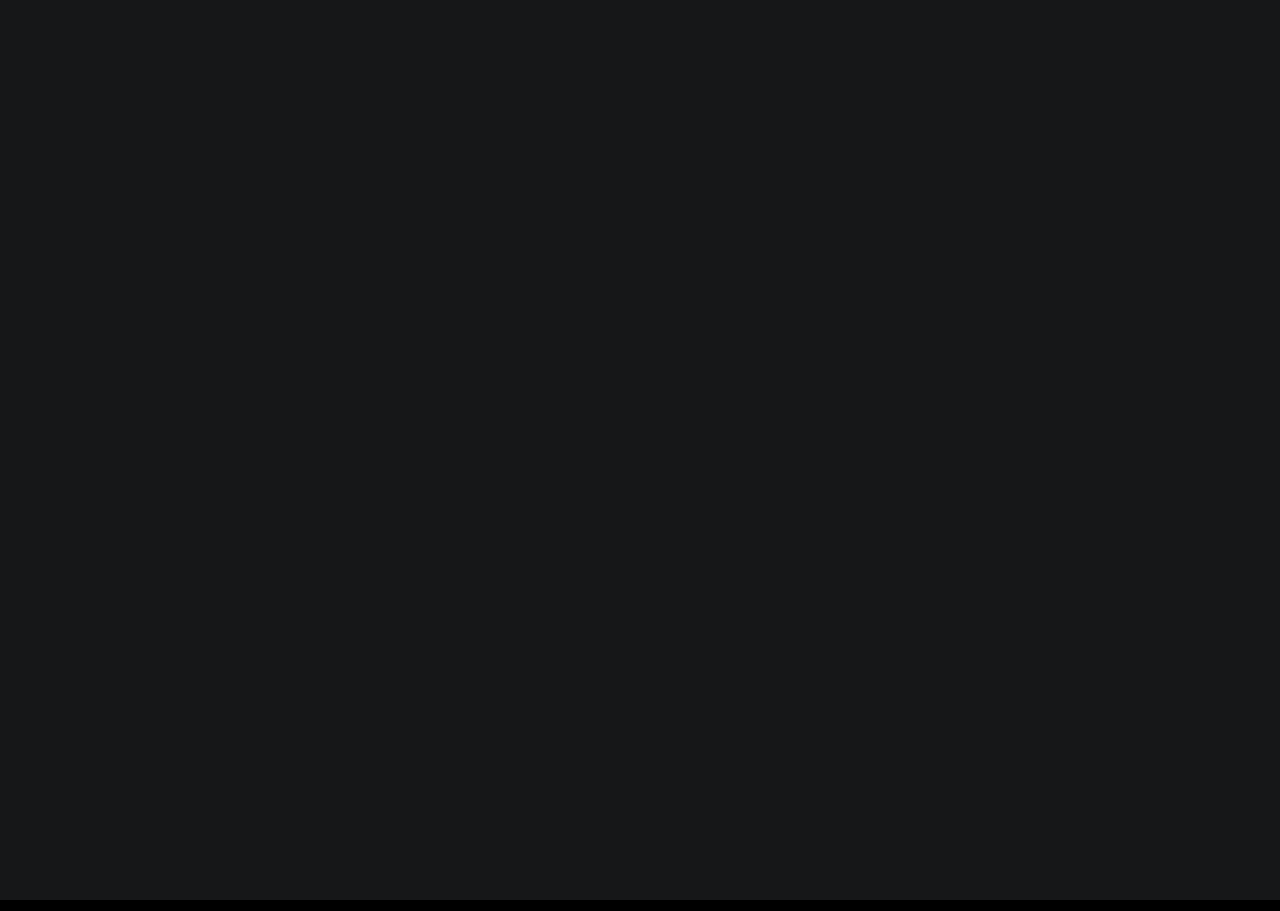
<file: Art-Gallery/about.html>
<!DOCTYPE html>
<html lang="en">

<head>
  <meta charset="utf-8">
  <meta content="width=device-width, initial-scale=1.0" name="viewport">

  <title>ART VISTA - About</title>
  <meta content="" name="description">
  <meta content="" name="keywords">

  <!-- Favicons -->
  <link href="assets/img/favicon.png" rel="icon">
  <link href="assets/img/apple-touch-icon.png" rel="apple-touch-icon">

  <!-- Google Fonts -->
  <link rel="preconnect" href="https://fonts.googleapis.com">
  <link rel="preconnect" href="https://fonts.gstatic.com" crossorigin>
  <link href="https://fonts.googleapis.com/css2?family=Open+Sans:ital,wght@0,300;0,400;0,500;0,600;0,700;1,300;1,400;1,600;1,700&family=Inter:ital,wght@0,300;0,400;0,500;0,600;0,700;1,300;1,400;1,500;1,600;1,700&family=Cardo:ital,wght@0,400;0,700;1,400&display=swap" rel="stylesheet">

  <!-- Vendor CSS Files -->
  <link href="assets/vendor/bootstrap/css/bootstrap.min.css" rel="stylesheet">
  <link href="assets/vendor/bootstrap-icons/bootstrap-icons.css" rel="stylesheet">
  <link href="assets/vendor/swiper/swiper-bundle.min.css" rel="stylesheet">
  <link href="assets/vendor/glightbox/css/glightbox.min.css" rel="stylesheet">
  <link href="assets/vendor/aos/aos.css" rel="stylesheet">

  <!-- Template Main CSS File -->
  <link href="assets/css/main.css" rel="stylesheet">

  <!-- =======================================================
  * Template Name: PhotoFolio
  * Updated: May 30 2023 with Bootstrap v5.3.0
  * Template URL: https://bootstrapmade.com/photofolio-bootstrap-photography-website-template/
  * Author: BootstrapMade.com
  * License: https://bootstrapmade.com/license/
  ======================================================== -->
</head>

<body>

  <!-- ======= Header ======= -->
  <header id="header" class="header d-flex align-items-center fixed-top">
    <div class="container-fluid d-flex align-items-center justify-content-between">

      <a href="index.html" class="logo d-flex align-items-center  me-auto me-lg-0">
        
        <img id="header" src="assets/img/LOGO.png" alt="">

      </a>

      <nav id="navbar" class="navbar">
        <ul>
          <li><a href="index.html">Home</a></li>
          <li><a href="about.html" class="active">About</a></li>
          <li class="dropdown"><a href="#"><span>Gallery</span> <i class="bi bi-chevron-down dropdown-indicator"></i></a>
            <ul>
              <li><a href="Painting.html">Painting</a></li>
              <li><a href="Sculpture.html">Sculpture</a></li>
              <li><a href="Literature.html">Literature</a></li>
              <li><a href="Architecture.html">Architecture</a></li>

            </ul>
          </li>
          <li><a href="services.html">Services</a></li>
          <li><a href="contact.html">Contact</a></li>
        </ul>
      </nav><!-- .navbar -->

      <div class="header-social-links">
        <a href="#" class="twitter"><i class="bi bi-twitter"></i></a>
        <a href="#" class="facebook"><i class="bi bi-facebook"></i></a>
        <a href="#" class="instagram"><i class="bi bi-instagram"></i></a>
        <a href="#" class="linkedin"><i class="bi bi-linkedin"></i></i></a>
      </div>
      <i class="mobile-nav-toggle mobile-nav-show bi bi-list"></i>
      <i class="mobile-nav-toggle mobile-nav-hide d-none bi bi-x"></i>

    </div>
  </header><!-- End Header -->

  <main id="main" data-aos="fade" data-aos-delay="1500">

    <!-- ======= End Page Header ======= -->
    <div class="page-header d-flex align-items-center">
      <div class="container position-relative">
        <div class="row d-flex justify-content-center">
          <div class="col-lg-6 text-center">
            <h2>About</h2>
            <p>ART VISTA is a virtual Gallery Art. ArtVista aims to bring the
experience of visiting an art gallery online, allowing users to explore and appreciate a wide
range of artworks from different artists and genres.</p>

            <a class="cta-btn" href="contact.html">CONTACT</a>

          </div>
        </div>
      </div>
    </div><!-- End Page Header -->

    <!-- ======= About Section ======= -->
    <section id="about" class="about">
      <div class="container">

        <div class="row gy-4 justify-content-center">
          <div class="col-lg-4">
            <img src="assets/img/LOGO.png" class="img-fluid" alt="">
          </div>
          <div class="col-lg-5 content">
            <h2>COLLECTION FROM ALL OVER THE WORLD</h2>
            <p class="fst-italic py-3">
              Art is a diverse range of human activity, and resulting product, that involves creative or imaginative talent expressive of technical proficiency, beauty, emotional power, or conceptual ideas.
            </p>
            <div class="row">
              <div class="col-lg-6">
                <ul>
                  <li><i class="bi bi-chevron-right"></i> <strong>AUSTRALIA</strong>
                  <li><i class="bi bi-chevron-right"></i> <strong>JAPAN</strong>
                  <li><i class="bi bi-chevron-right"></i> <strong>KOREA</strong>
                  <li><i class="bi bi-chevron-right"></i> <strong>CHINA</strong>
                </ul>
              </div>
              <div class="col-lg-6">
                <ul>
                  <li><i class="bi bi-chevron-right"></i> <strong>INDIA</strong>
                  <li><i class="bi bi-chevron-right"></i> <strong>USA</strong>
                  <li><i class="bi bi-chevron-right"></i> <strong>UK</strong>
                  <li><i class="bi bi-chevron-right"></i> <strong>CANADA</strong>
                </ul>
              </div>
            </div>
          </div>
        </div>

      </div>
    </section>

  </main><!-- End #main -->

  <!-- ======= Footer ======= -->
  <footer id="footer" class="footer">
    <div class="container">
      <div class="copyright">
        &copy; Copyright <strong><span>ART VISTA</span></strong>. All Rights Reserved
      </div>
      <div class="credits">
        Designed by <a href="https://bootstrapmade.com/">ART VISTA</a>
      </div>
    </div>
  </footer><!-- End Footer -->

  <a href="#" class="scroll-top d-flex align-items-center justify-content-center"><i class="bi bi-arrow-up-short"></i></a>

  <div id="preloader">
    <div class="line"></div>
  </div>

  <!-- Vendor JS Files -->
  <script src="assets/vendor/bootstrap/js/bootstrap.bundle.min.js"></script>
  <script src="assets/vendor/swiper/swiper-bundle.min.js"></script>
  <script src="assets/vendor/glightbox/js/glightbox.min.js"></script>
  <script src="assets/vendor/aos/aos.js"></script>
  <script src="assets/vendor/php-email-form/validate.js"></script>

  <!-- Template Main JS File -->
  <script src="assets/js/main.js"></script>

</body>

</html>
</file>
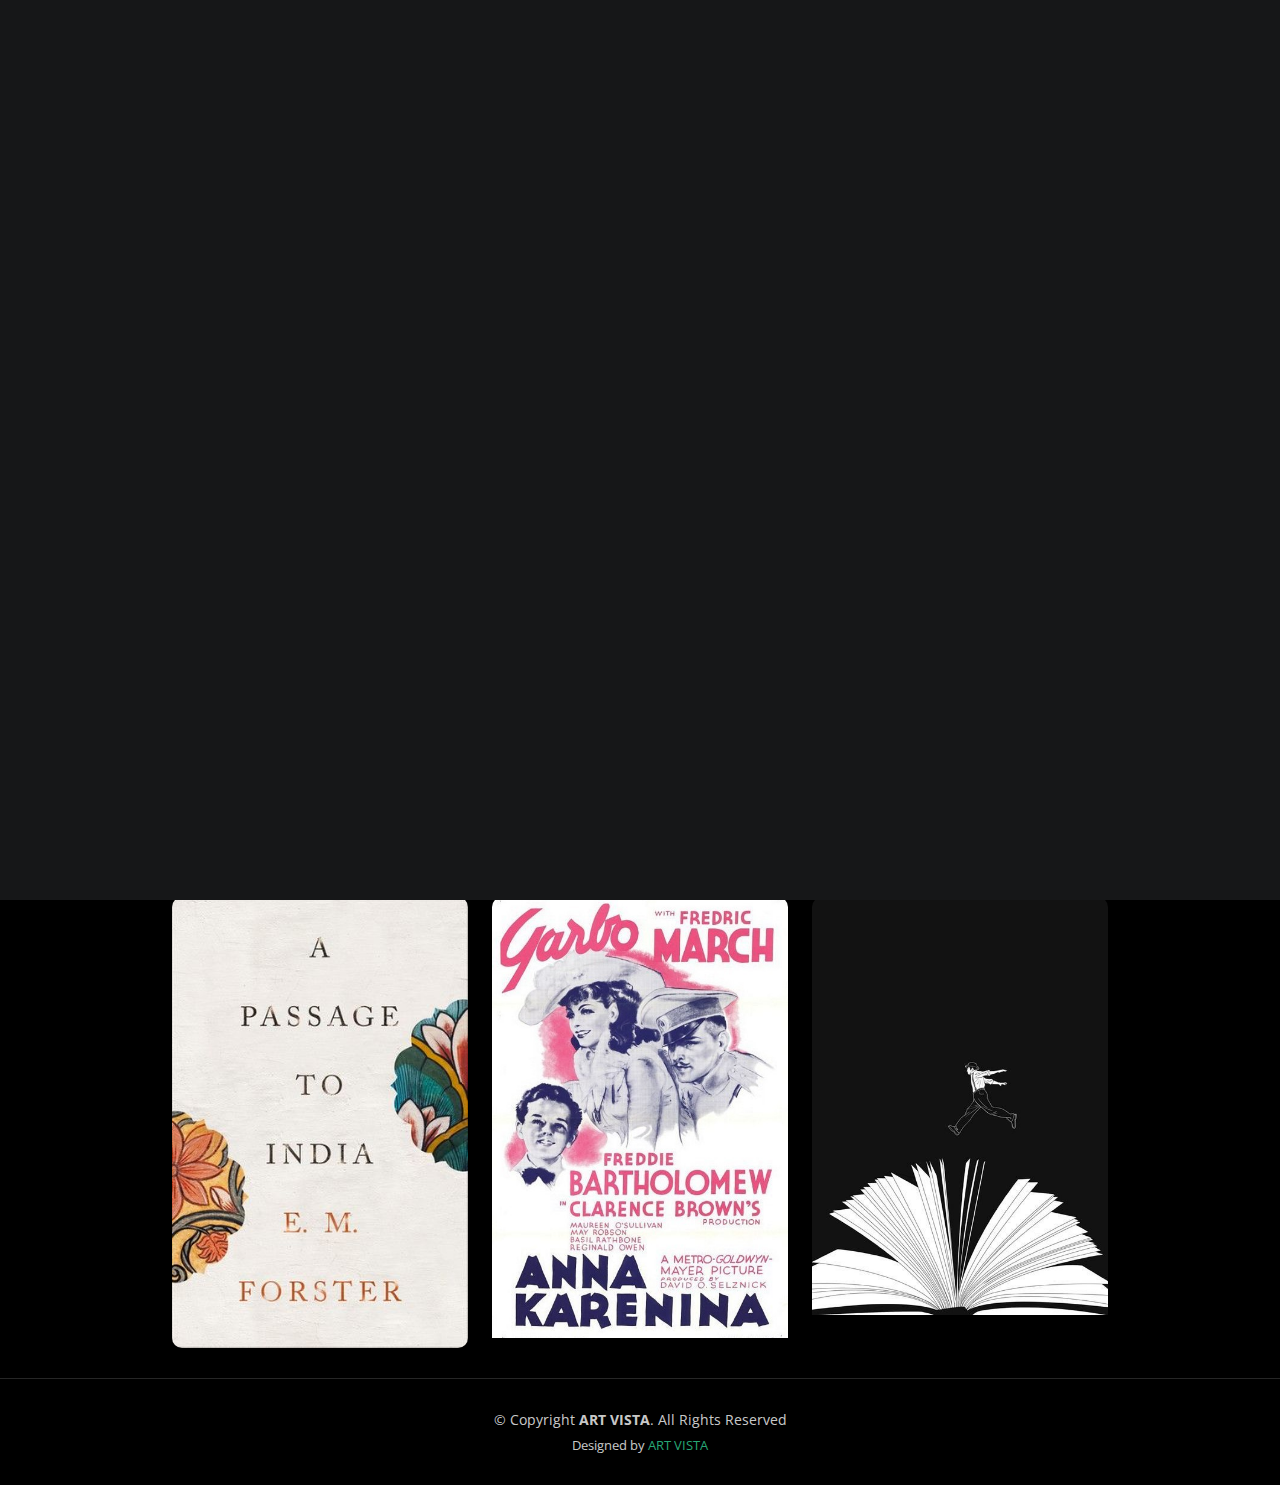
<file: Art-Gallery/Literature.html>
<!DOCTYPE html>
<html lang="en">

<head>
  <meta charset="utf-8">
  <meta content="width=device-width, initial-scale=1.0" name="viewport">

  <title>Literature-Gallery</title>
  <meta content="" name="description">
  <meta content="" name="keywords">

  <!-- Favicons -->
  <link href="assets/img/favicon.png" rel="icon">
  <link href="assets/img/apple-touch-icon.png" rel="apple-touch-icon">

  <!-- Google Fonts -->
  <link rel="preconnect" href="https://fonts.googleapis.com">
  <link rel="preconnect" href="https://fonts.gstatic.com" crossorigin>
  <link href="https://fonts.googleapis.com/css2?family=Open+Sans:ital,wght@0,300;0,400;0,500;0,600;0,700;1,300;1,400;1,600;1,700&family=Inter:ital,wght@0,300;0,400;0,500;0,600;0,700;1,300;1,400;1,500;1,600;1,700&family=Cardo:ital,wght@0,400;0,700;1,400&display=swap" rel="stylesheet">

  <!-- Vendor CSS Files -->
  <link href="assets/vendor/bootstrap/css/bootstrap.min.css" rel="stylesheet">
  <link href="assets/vendor/bootstrap-icons/bootstrap-icons.css" rel="stylesheet">
  <link href="assets/vendor/swiper/swiper-bundle.min.css" rel="stylesheet">
  <link href="assets/vendor/glightbox/css/glightbox.min.css" rel="stylesheet">
  <link href="assets/vendor/aos/aos.css" rel="stylesheet">

  <!-- Template Main CSS File -->
  <link href="assets/css/main.css" rel="stylesheet">

  <!-- =======================================================
  * Template Name: PhotoFolio
  * Updated: May 30 2023 with Bootstrap v5.3.0
  * Template URL: https://bootstrapmade.com/photofolio-bootstrap-photography-website-template/
  * Author: BootstrapMade.com
  * License: https://bootstrapmade.com/license/
  ======================================================== -->
</head>

<body>

  <!-- ======= Header ======= -->
  <header id="header" class="header d-flex align-items-center fixed-top">
    <div class="container-fluid d-flex align-items-center justify-content-between">

      <a href="index.html" class="logo d-flex align-items-center  me-auto me-lg-0">
        <!-- Uncomment the line below if you also wish to use an image logo -->
        <!-- <img src="assets/img/logo.png" alt=""> -->
        <img src="assets/img/LOGO.png" alt="">
        <!-- <i class="bi bi-camera"></i>
        <h1>PhotoFolio</h1> -->
      </a>

      <nav id="navbar" class="navbar">
        <ul>
          <li><a href="index.html">Home</a></li>
          <li><a href="about.html">About</a></li>
          <li class="dropdown"><a href="#" class="active"><span>Gallery</span> <i class="bi bi-chevron-down dropdown-indicator"></i></a>
            <ul>
              <li><a href="Painting.html">Painting</a></li>
              <li><a href="Sculpture.html">Sculpture</a></li>
              <li><a href="Architecture.html">Architecture</a></li>
              <li><a href="Literature.html">Literature</a></li>
              <!-- <li><a href="Music.html">Music</a></li> -->
              <!-- <li><a href="gallery.html">Travel</a></li> -->
              <!-- <li class="dropdown"><a href="#"><span>Sub Menu</span> <i class="bi bi-chevron-down dropdown-indicator"></i></a>
                <ul>
                  <li><a href="#">Sub Menu 1</a></li>
                  <li><a href="#">Sub Menu 2</a></li>
                  <li><a href="#">Sub Menu 3</a></li>
                </ul>
              </li> -->
            </ul>
          </li>
          <!-- <li><a href="services.html">Services</a></li> -->
          <li><a href="contact.html">Contact</a></li>
        </ul>
      </nav><!-- .navbar -->

      <div class="header-social-links">
        <a href="#" class="twitter"><i class="bi bi-twitter"></i></a>
        <a href="#" class="facebook"><i class="bi bi-facebook"></i></a>
        <a href="#" class="instagram"><i class="bi bi-instagram"></i></a>
        <a href="#" class="linkedin"><i class="bi bi-linkedin"></i></i></a>
      </div>
      <i class="mobile-nav-toggle mobile-nav-show bi bi-list"></i>
      <i class="mobile-nav-toggle mobile-nav-hide d-none bi bi-x"></i>

    </div>
  </header><!-- End Header -->

  <main id="main" data-aos="fade" data-aos-delay="1500">

    <!-- ======= End Page Header ======= -->
    <div class="page-header d-flex align-items-center">
      <div class="container position-relative">
        <div class="row d-flex justify-content-center">
          <div class="col-lg-6 text-center">
            <h2>Literature</h2>
            <!-- <p>Odio et unde deleniti. Deserunt numquam exercitationem. Officiis quo odio sint voluptas consequatur ut a odio voluptatem. Sit dolorum debitis veritatis natus dolores. Quasi ratione sint. Sit quaerat ipsum dolorem.</p> -->
            <!--
            <p><i>The expression of ideas and emotions, with the creation of certain aesthetic qualities, in a two-dimensional visual language.</p> -->
            <p>Literary Arts inspire, enrich, educate, and entertain. They remind us that there is beauty and joy in language, that others have insights worth paying attention to, that in our struggles we are not alone.</p>
            <a class="cta-btn" href="contact.html">Explore</a>

          </div>
        </div>
      </div>
    </div><!-- End Page Header -->

    <!-- ======= Gallery Section ======= -->
    <section id="gallery" class="gallery">
      <div class="container-fluid">

        <div class="row gy-4 justify-content-center">
          <div class="col-xl-3 col-lg-4 col-md-6">
            <div class="gallery-item h-100">
              <img src="assets/img/gallery/gallery-l1.jpg" class="img-fluid" alt="">
              <div class="gallery-links d-flex align-items-center justify-content-center">
                <a href="assets/img/gallery/gallery-Ḷ1.jpg" title="Gallery 1" class="glightbox preview-link"><i class="bi bi-arrows-angle-expand"></i></a>
                <!-- <a href="gallery-single.html" class="details-link"><i class="bi bi-link-45deg"></i></a> -->
              </div>
            </div>
          </div><!-- End Gallery Item -->
          <div class="col-xl-3 col-lg-4 col-md-6">
            <div class="gallery-item h-100">
              <img src="assets/img/gallery/gallery-l6.jpg" class="img-fluid" alt="">
              <div class="gallery-links d-flex align-items-center justify-content-center">
                <a href="assets/img/gallery/gallery-L6.jpg" title="Gallery 2" class="glightbox preview-link"><i class="bi bi-arrows-angle-expand"></i></a>
                <!-- <a href="gallery-single.html" class="details-link"><i class="bi bi-link-45deg"></i></a> -->
              </div>
            </div>
          </div><!-- End Gallery Item -->
          <div class="col-xl-3 col-lg-4 col-md-6">
            <div class="gallery-item h-100">
              <img src="assets/img/gallery/gallery-l3.jpg" class="img-fluid" alt="">
              <div class="gallery-links d-flex align-items-center justify-content-center">
                <a href="assets/img/gallery/gallery-L3.jpg" title="Gallery 3" class="glightbox preview-link"><i class="bi bi-arrows-angle-expand"></i></a>
                <!-- <a href="gallery-single.html" class="details-link"><i class="bi bi-link-45deg"></i></a> -->
              </div>
            </div>
          </div><!-- End Gallery Item -->
          <div class="col-xl-3 col-lg-4 col-md-6">
            <div class="gallery-item h-100">
              <img src="assets/img/gallery/gallery-l4.jpg" class="img-fluid" alt="">
              <div class="gallery-links d-flex align-items-center justify-content-center">
                <a href="assets/img/gallery/gallery-L4.jpg" title="Gallery 4" class="glightbox preview-link"><i class="bi bi-arrows-angle-expand"></i></a>
                <!-- <a href="gallery-single.html" class="details-link"><i class="bi bi-link-45deg"></i></a> -->
              </div>
            </div>
          </div><!-- End Gallery Item -->
          <div class="col-xl-3 col-lg-4 col-md-6">
            <div class="gallery-item h-100">
              <img src="assets/img/gallery/gallery-l5.jpg" class="img-fluid" alt="">
              <div class="gallery-links d-flex align-items-center justify-content-center">
                <a href="assets/img/gallery/gallery-L5.jpg" title="Gallery 5" class="glightbox preview-link"><i class="bi bi-arrows-angle-expand"></i></a>
                <!-- <a href="gallery-single.html" class="details-link"><i class="bi bi-link-45deg"></i></a> -->
              </div>
            </div>
          </div><!-- End Gallery Item -->
          <div class="col-xl-3 col-lg-4 col-md-6">
            <div class="gallery-item h-100">
              <img src="assets/img/gallery/gallery-l2.jpg" class="img-fluid" alt="">
              <div class="gallery-links d-flex align-items-center justify-content-center">
                <a href="assets/img/gallery/gallery-L2.jpg" title="Gallery 6" class="glightbox preview-link"><i class="bi bi-arrows-angle-expand"></i></a>
                <!-- <a href="gallery-single.html" class="details-link"><i class="bi bi-link-45deg"></i></a> -->
              </div>
            </div>
          </div>
          <!-- End Gallery Item -->
          <div class="col-xl-3 col-lg-4 col-md-6">
            <div class="gallery-item h-100">
              <img src="assets/img/gallery/gallery-l8.jpg" class="img-fluid" alt="">
              <div class="gallery-links d-flex align-items-center justify-content-center">
                <a href="assets/img/gallery/gallery-L8.jpg" title="Gallery 8" class="glightbox preview-link"><i class="bi bi-arrows-angle-expand"></i></a>
                <!-- <a href="gallery-single.html" class="details-link"><i class="bi bi-link-45deg"></i></a> -->
              </div>
            </div>
          </div><!-- End Gallery Item -->
        
        <!-- End Gallery Item -->
        <!-- End Gallery Item -->


        </div>

      </div>
    </section><!-- End Gallery Section -->

  </main><!-- End #main -->

  <!-- ======= Footer ======= -->
  <footer id="footer" class="footer">
    <div class="container">
      <div class="copyright">
        &copy; Copyright <strong><span>ART VISTA</span></strong>. All Rights Reserved
      </div>
      <div class="credits">
        <!-- All the links in the footer should remain intact. -->
        <!-- You can delete the links only if you purchased the pro version. -->
        <!-- Licensing information: https://bootstrapmade.com/license/ -->
        <!-- Purchase the pro version with working PHP/AJAX contact form: https://bootstrapmade.com/photofolio-bootstrap-photography-website-template/ -->
        Designed by <a href="https://bootstrapmade.com/">ART VISTA</a>
      </div>
    </div>
  </footer><!-- End Footer -->

  <a href="#" class="scroll-top d-flex align-items-center justify-content-center"><i class="bi bi-arrow-up-short"></i></a>

  <div id="preloader">
    <div class="line"></div>
  </div>

  <!-- Vendor JS Files -->
  <script src="assets/vendor/bootstrap/js/bootstrap.bundle.min.js"></script>
  <script src="assets/vendor/swiper/swiper-bundle.min.js"></script>
  <script src="assets/vendor/glightbox/js/glightbox.min.js"></script>
  <script src="assets/vendor/aos/aos.js"></script>
  <script src="assets/vendor/php-email-form/validate.js"></script>

  <!-- Template Main JS File -->
  <script src="assets/js/main.js"></script>

</body>

</html>
</file>
<file: Art-Gallery/assets/css/main.css>
/**
* Template Name: PhotoFolio
* Updated: May 30 2023 with Bootstrap v5.3.0
* Template URL: https://bootstrapmade.com/photofolio-bootstrap-photography-website-template/
* Author: BootstrapMade.com
* License: https://bootstrapmade.com/license/
*/

/*--------------------------------------------------------------
# Set main reusable colors and fonts using CSS variables
# Learn more about CSS variables at https://developer.mozilla.org/en-US/docs/Web/CSS/Using_CSS_custom_properties
--------------------------------------------------------------*/
/* Fonts */
:root {
  --font-default: "Open Sans", system-ui, -apple-system, "Segoe UI", Roboto, "Helvetica Neue", Arial, "Noto Sans", "Liberation Sans", sans-serif, "Apple Color Emoji", "Segoe UI Emoji", "Segoe UI Symbol", "Noto Color Emoji";
  --font-primary: "Inter", sans-serif;
  --font-secondary: "Cardo", sans-serif;
}

/* Colors */
:root {
  --color-default: #fafafa;
  --color-primary: #27a776;
  --color-secondary: #161718;
}

/* Smooth scroll behavior */
:root {
  scroll-behavior: smooth;
}

/*--------------------------------------------------------------
# General
--------------------------------------------------------------*/
body {
  font-family: var(--font-default);
  color: var(--color-default);
  background-color: #000;
}

a {
  color: var(--color-primary);
  text-decoration: none;
}

a:hover {
  color: #32cf93;
  text-decoration: none;
}

h1,
h2,
h3,
h4,
h5,
h6 {
  font-family: var(--font-primary);
}

/*--------------------------------------------------------------
# Sections & Section Header
--------------------------------------------------------------*/
.section-header {
  padding-bottom: 40px;
}

.section-header h2 {
  font-size: 14px;
  font-weight: 500;
  padding: 0;
  line-height: 1px;
  margin: 0 0 5px 0;
  letter-spacing: 2px;
  text-transform: uppercase;
  color: rgba(255, 255, 255, 0.6);
  font-family: var(--font-primary);
}

.section-header h2::after {
  content: "";
  width: 120px;
  height: 1px;
  display: inline-block;
  background: #5bd9a9;
  margin: 4px 10px;
}

.section-header p {
  margin: 0;
  margin: 0;
  font-size: 36px;
  font-weight: 700;
  font-family: var(--font-secondary);
  color: #fff;
}

/*--------------------------------------------------------------
# Page Header
--------------------------------------------------------------*/
.page-header {
  padding: 120px 0 60px 0;
  min-height: 30vh;
  position: relative;
}

.page-header h2 {
  font-size: 56px;
  font-weight: 500;
  color: #fff;
  font-family: var(--font-secondary);
}

@media (max-width: 768px) {
  .page-header h2 {
    font-size: 36px;
  }
}

.page-header p {
  color: rgba(255, 255, 255, 0.8);
}

.page-header .cta-btn {
  font-family: var(--font-primary);
  font-weight: 400;
  font-size: 14px;
  display: inline-block;
  padding: 12px 40px;
  border-radius: 4px;
  letter-spacing: 1px;
  text-transform: uppercase;
  transition: 0.3s;
  color: #fff;
  background: var(--color-primary);
}

.page-header .cta-btn:hover {
  background: #2cbc85;
}

/*--------------------------------------------------------------
# Scroll top button
--------------------------------------------------------------*/
.scroll-top {
  position: fixed;
  visibility: hidden;
  opacity: 0;
  right: 15px;
  bottom: -15px;
  z-index: 99999;
  background: var(--color-primary);
  width: 44px;
  height: 44px;
  border-radius: 50px;
  transition: all 0.4s;
}

.scroll-top i {
  font-size: 24px;
  color: #fff;
  line-height: 0;
}

.scroll-top:hover {
  background: rgba(39, 167, 118, 0.8);
  color: #fff;
}

.scroll-top.active {
  visibility: visible;
  opacity: 1;
  bottom: 15px;
}

/*--------------------------------------------------------------
# Preloader
--------------------------------------------------------------*/
#preloader {
  display: flex;
  position: fixed;
  inset: 0;
  width: 100%;
  height: 100vh;
  z-index: 99999;
}

#preloader:before,
#preloader:after {
  content: "";
  background-color: var(--color-secondary);
  position: absolute;
  inset: 0;
  width: 50%;
  height: 100%;
  transition: all 0.3s ease 0s;
  z-index: -1;
}

#preloader:after {
  left: auto;
  right: 0;
}

#preloader .line {
  position: relative;
  overflow: hidden;
  margin: auto;
  width: 1px;
  height: 280px;
  transition: all 0.8s ease 0s;
}

#preloader .line:before {
  content: "";
  position: absolute;
  background-color: #fff;
  left: 0;
  top: 50%;
  width: 1px;
  height: 0%;
  transform: translateY(-50%);
  animation: lineincrease 1000ms ease-in-out 0s forwards;
}

#preloader .line:after {
  content: "";
  position: absolute;
  background-color: #999;
  left: 0;
  top: 0;
  width: 1px;
  height: 100%;
  transform: translateY(-100%);
  animation: linemove 1200ms linear 0s infinite;
  animation-delay: 2000ms;
}

#preloader.loaded .line {
  opacity: 0;
  height: 100% !important;
}

#preloader.loaded .line:after {
  opacity: 0;
}

#preloader.loaded:before,
#preloader.loaded:after {
  animation: preloaderfinish 300ms ease-in-out 500ms forwards;
}

@keyframes lineincrease {
  0% {
    height: 0%;
  }

  100% {
    height: 100%;
  }
}

@keyframes linemove {
  0% {
    transform: translateY(200%);
  }

  100% {
    transform: translateY(-100%);
  }
}

@keyframes preloaderfinish {
  0% {
    width: 5 0%;
  }

  100% {
    width: 0%;
  }
}

/*--------------------------------------------------------------
# Header
--------------------------------------------------------------*/
.header {
  transition: all 0.5s;
  z-index: 997;
  padding: 30px 0;
  background-color: #000;
}

.header .logo {
  transition: 0.3s;
}

.header .logo img {
  max-height: 70px;
  margin-right: 8px;
    margin-left: : 8px;
}

.header .logo h1 {
  font-size: 32px;
  margin: 0;
  font-weight: 400;
  color: #fff;
  font-family: var(--font-secondary);
}

.header .logo i {
  font-size: 32px;
  margin-right: 8px;
  line-height: 0;
}

@media (max-width: 575px) {
  .header .logo h1 {
    font-size: 26px;
  }

  .header .logo i {
    font-size: 24px;
  }
}

.header .header-social-links {
  padding-right: 15px;
}

.header .header-social-links a {
  color: rgba(255, 255, 255, 0.5);
  padding-left: 15px;
  display: inline-block;
  line-height: 0px;
  transition: 0.3s;
  font-size: 16px;
}

.header .header-social-links a:hover {
  color: #fff;
}

@media (max-width: 575px) {
  .header .header-social-links a {
    padding-left: 5px;
  }
}

/*--------------------------------------------------------------
# Desktop Navigation
--------------------------------------------------------------*/
@media (min-width: 1280px) {
  .navbar {
    padding: 0;
  }

  .navbar ul {
    margin: 0;
    padding: 0;
    display: flex;
    list-style: none;
    align-items: center;
  }

  .navbar li {
    position: relative;
  }

  .navbar a,
  .navbar a:focus {
    display: flex;
    align-items: center;
    justify-content: space-between;
    padding: 10px 0 10px 30px;
    font-family: var(--font-primary);
    text-transform: uppercase;
    letter-spacing: 1px;
    font-size: 13px;
    font-weight: 400;
    color: rgba(255, 255, 255, 0.5);
    white-space: nowrap;
    transition: 0.3s;
  }

  .navbar a i,
  .navbar a:focus i {
    font-size: 12px;
    line-height: 0;
    margin-left: 5px;
  }

  .navbar a:hover,
  .navbar .active,
  .navbar .active:focus,
  .navbar li:hover>a {
    color: #fff;
  }

  .navbar .dropdown ul {
    display: block;
    position: absolute;
    left: 14px;
    top: calc(100% + 30px);
    margin: 0;
    padding: 10px 0;
    z-index: 99;
    opacity: 0;
    visibility: hidden;
    background: var(--color-secondary);
    transition: 0.3s;
    border-radius: 4px;
  }

  .navbar .dropdown ul li {
    min-width: 200px;
  }

  .navbar .dropdown ul a {
    padding: 10px 20px;
    font-size: 15px;
    text-transform: none;
    font-weight: 400;
  }

  .navbar .dropdown ul a i {
    font-size: 12px;
  }

  .navbar .dropdown ul a:hover,
  .navbar .dropdown ul .active:hover,
  .navbar .dropdown ul li:hover>a {
    color: #fff;
  }

  .navbar .dropdown:hover>ul {
    opacity: 1;
    top: 100%;
    visibility: visible;
  }

  .navbar .dropdown .dropdown ul {
    top: 0;
    left: calc(100% - 30px);
    visibility: hidden;
  }

  .navbar .dropdown .dropdown:hover>ul {
    opacity: 1;
    top: 0;
    left: 100%;
    visibility: visible;
  }
}

@media (min-width: 1280px) and (max-width: 1366px) {
  .navbar .dropdown .dropdown ul {
    left: -90%;
  }

  .navbar .dropdown .dropdown:hover>ul {
    left: -100%;
  }
}

@media (min-width: 1280px) {

  .mobile-nav-show,
  .mobile-nav-hide {
    display: none;
  }
}

/*--------------------------------------------------------------
# Mobile Navigation
--------------------------------------------------------------*/
@media (max-width: 1279px) {
  .navbar {
    position: fixed;
    top: 0;
    right: -100%;
    width: 100%;
    max-width: 400px;
    bottom: 0;
    transition: 0.3s;
    z-index: 9997;
  }

  .navbar ul {
    position: absolute;
    inset: 0;
    padding: 50px 0 10px 0;
    margin: 0;
    background: rgba(0, 0, 0, 0.9);
    overflow-y: auto;
    transition: 0.3s;
    z-index: 9998;
  }

  .navbar a,
  .navbar a:focus {
    display: flex;
    align-items: center;
    justify-content: space-between;
    padding: 10px 20px;
    font-family: var(--font-primary);
    font-size: 13px;
    text-transform: uppercase;
    font-weight: 400;
    color: rgba(255, 255, 255, 0.5);
    letter-spacing: 1px;
    white-space: nowrap;
    transition: 0.3s;
  }

  .navbar a i,
  .navbar a:focus i {
    font-size: 12px;
    line-height: 0;
    margin-left: 5px;
  }

  .navbar a:hover,
  .navbar .active,
  .navbar .active:focus,
  .navbar li:hover>a {
    color: #fff;
  }

  .navbar .dropdown ul,
  .navbar .dropdown .dropdown ul {
    position: static;
    display: none;
    padding: 10px 0;
    margin: 10px 20px;
    transition: all 0.5s ease-in-out;
    border: 1px solid black;
  }

  .navbar .dropdown>.dropdown-active,
  .navbar .dropdown .dropdown>.dropdown-active {
    display: block;
  }

  .mobile-nav-show {
    color: #fff;
    font-size: 28px;
    cursor: pointer;
    line-height: 0;
    transition: 0.5s;
    z-index: 9999;
    margin: 0 10px 0 10px;
  }

  .mobile-nav-hide {
    color: #fff;
    font-size: 32px;
    cursor: pointer;
    line-height: 0;
    transition: 0.5s;
    position: fixed;
    right: 20px;
    top: 20px;
    z-index: 9999;
  }

  .mobile-nav-active {
    overflow: hidden;
  }

  .mobile-nav-active .navbar {
    right: 0;
  }

  .mobile-nav-active .navbar:before {
    content: "";
    position: fixed;
    inset: 0;
    background: rgba(22, 23, 24, 0.8);
    z-index: 9996;
  }
}

/*--------------------------------------------------------------
# About Section
--------------------------------------------------------------*/
.about .content h2 {
  font-weight: 700;
  font-size: 24px;
  color: var(--color-primary);
}

.about .content ul {
  list-style: none;
  padding: 0;
}

.about .content ul li {
  margin-bottom: 20px;
  display: flex;
  align-items: center;
}

.about .content ul strong {
  margin-right: 10px;
}

.about .content ul i {
  font-size: 16px;
  margin-right: 5px;
  color: var(--color-primary);
  line-height: 0;
}

/*--------------------------------------------------------------
# Testimonials Section
--------------------------------------------------------------*/
.testimonials {
  margin-top: 80px;
}

.testimonials .testimonial-item {
  box-sizing: content-box;
  padding: 30px;
  margin: 40px 30px;
  background: var(--color-secondary);
  min-height: 320px;
  display: flex;
  flex-direction: column;
  text-align: center;
  transition: 0.3s;
}

.testimonials .testimonial-item .stars {
  margin-bottom: 15px;
}

.testimonials .testimonial-item .stars i {
  color: #ffc107;
  margin: 0 1px;
}

.testimonials .testimonial-item .testimonial-img {
  width: 90px;
  border-radius: 50%;
  border: 5px solid #474a4d;
  margin: 0 auto;
}

.testimonials .testimonial-item h3 {
  font-size: 18px;
  font-weight: bold;
  margin: 10px 0 5px 0;
  color: #fff;
}

.testimonials .testimonial-item h4 {
  font-size: 14px;
  color: rgba(255, 255, 255, 0.5);
  margin: 0;
}

.testimonials .testimonial-item p {
  font-style: italic;
  margin: 0 auto 15px auto;
}

.testimonials .swiper-pagination {
  margin-top: 20px;
  position: relative;
}

.testimonials .swiper-pagination .swiper-pagination-bullet {
  width: 12px;
  height: 12px;
  background-color: rgba(255, 255, 255, 0.2);
  opacity: 1;
}

.testimonials .swiper-pagination .swiper-pagination-bullet-active {
  background-color: rgba(255, 255, 255, 0.5);
}

.testimonials .swiper-slide {
  opacity: 0.3;
}

@media (max-width: 1199px) {
  .testimonials .swiper-slide-active {
    opacity: 1;
  }

  .testimonials .swiper-pagination {
    margin-top: 0;
  }

  .testimonials .testimonial-item {
    margin: 40px 20px;
  }
}

@media (min-width: 1200px) {
  .testimonials .swiper-slide-next {
    opacity: 1;
    transform: scale(1.12);
  }
}

/*--------------------------------------------------------------
# Pricing Section
--------------------------------------------------------------*/
.gallery {
  margin-top: 40px;
}

.gallery .gallery-item {
  position: relative;
  overflow: hidden;
  border-radius: 10px;
}

.gallery .gallery-item img {
  transition: 0.3s;
}

.gallery .gallery-links {
  position: absolute;
  inset: 0;
  opacity: 0;
  transition: all ease-in-out 0.3s;
  background: rgba(0, 0, 0, 0.6);
  z-index: 3;
}

.gallery .gallery-links .preview-link,
.gallery .gallery-links .details-link {
  font-size: 20px;
  color: rgba(255, 255, 255, 0.5);
  transition: 0.3s;
  line-height: 1.2;
  margin: 30px 8px 0 8px;
}

.gallery .gallery-links .preview-link:hover,
.gallery .gallery-links .details-link:hover {
  color: #fff;
}

.gallery .gallery-links .details-link {
  font-size: 30px;
  line-height: 0;
}

.gallery .gallery-item:hover .gallery-links {
  opacity: 1;
}

.gallery .gallery-item:hover .preview-link,
.gallery .gallery-item:hover .details-link {
  margin-top: 0;
}

.gallery .gallery-item:hover img {
  transform: scale(1.1);
}

.glightbox-clean .gslide-description {
  background: #222425;
}

.glightbox-clean .gslide-title {
  color: rgba(255, 255, 255, 0.8);
  margin: 0;
}

/*--------------------------------------------------------------
# Gallery Single Section
--------------------------------------------------------------*/
.gallery-single .portfolio-details-slider img {
  width: 100%;
}

.gallery-single .portfolio-details-slider .swiper-pagination .swiper-pagination-bullet {
  width: 12px;
  height: 12px;
  background-color: rgba(255, 255, 255, 0.7);
  opacity: 1;
}

.gallery-single .portfolio-details-slider .swiper-pagination .swiper-pagination-bullet-active {
  background-color: var(--color-primary);
}

.gallery-single .swiper-button-prev,
.gallery-single .swiper-button-next {
  width: 48px;
  height: 48px;
}

.gallery-single .swiper-button-prev:after,
.gallery-single .swiper-button-next:after {
  color: rgba(255, 255, 255, 0.8);
  background-color: rgba(0, 0, 0, 0.2);
  font-size: 24px;
  border-radius: 50%;
  width: 48px;
  height: 48px;
  display: flex;
  align-items: center;
  justify-content: center;
  transition: 0.3s;
}

.gallery-single .swiper-button-prev:hover:after,
.gallery-single .swiper-button-next:hover:after {
  background-color: rgba(0, 0, 0, 0.6);
}

@media (max-width: 575px) {

  .gallery-single .swiper-button-prev,
  .gallery-single .swiper-button-next {
    display: none;
  }
}

.gallery-single .portfolio-info h3 {
  font-size: 22px;
  font-weight: 700;
  margin-bottom: 20px;
  padding-bottom: 20px;
  position: relative;
  font-family: var(--font-secondary);
}

.gallery-single .portfolio-info h3:after {
  content: "";
  position: absolute;
  display: block;
  width: 50px;
  height: 3px;
  background: var(--color-primary);
  left: 0;
  bottom: 0;
}

.gallery-single .portfolio-info ul {
  list-style: none;
  padding: 0;
  font-size: 15px;
}

.gallery-single .portfolio-info ul li {
  display: flex;
  flex-direction: column;
  padding-bottom: 15px;
}

.gallery-single .portfolio-info ul strong {
  text-transform: uppercase;
  font-weight: 400;
  color: #6b7075;
  font-size: 14px;
}

.gallery-single .portfolio-info .btn-visit {
  padding: 8px 40px;
  background: var(--color-primary);
  color: #fff;
  border-radius: 50px;
  transition: 0.3s;
}

.gallery-single .portfolio-info .btn-visit:hover {
  background: #2cbc85;
}

.gallery-single .portfolio-description h2 {
  font-size: 26px;
  font-weight: 700;
  margin-bottom: 20px;
  color: #fff;
  font-family: var(--font-secondary);
}

.gallery-single .portfolio-description p {
  padding: 0;
}

.gallery-single .portfolio-description .testimonial-item {
  padding: 30px 30px 0 30px;
  position: relative;
  background: var(--color-secondary);
  height: 100%;
  margin-bottom: 50px;
}

.gallery-single .portfolio-description .testimonial-item .testimonial-img {
  width: 90px;
  border-radius: 50px;
  border: 6px solid #2e3133;
  float: left;
  margin: 0 10px 0 0;
}

.gallery-single .portfolio-description .testimonial-item h3 {
  font-size: 18px;
  font-weight: bold;
  margin: 15px 0 5px 0;
  padding-top: 20px;
}

.gallery-single .portfolio-description .testimonial-item h4 {
  font-size: 14px;
  color: rgba(255, 255, 255, 0.6);
  margin: 0;
}

.gallery-single .portfolio-description .testimonial-item .quote-icon-left,
.gallery-single .portfolio-description .testimonial-item .quote-icon-right {
  color: #5bd9a9;
  font-size: 26px;
  line-height: 0;
}

.gallery-single .portfolio-description .testimonial-item .quote-icon-left {
  display: inline-block;
  left: -5px;
  position: relative;
}

.gallery-single .portfolio-description .testimonial-item .quote-icon-right {
  display: inline-block;
  right: -5px;
  position: relative;
  top: 10px;
  transform: scale(-1, -1);
}

.gallery-single .portfolio-description .testimonial-item p {
  font-style: italic;
  margin: 0 0 15px 0 0 0;
  padding: 0;
}

/*--------------------------------------------------------------
# Services Section
--------------------------------------------------------------*/
.services .service-item {
  padding: 50px 30px;
  transition: all ease-in-out 0.4s;
  background: var(--color-secondary);
  height: 100%;
  overflow: hidden;
  z-index: 1;
}

.services .service-item:before {
  content: "";
  position: absolute;
  background: #1d1f20;
  top: -200px;
  transition: all 0.3s;
  z-index: -1;
}

.services .service-item i {
  background: var(--color-primary);
  color: #fff;
  font-size: 24px;
  transition: 0.3s;
  display: flex;
  align-items: center;
  justify-content: center;
  width: 56px;
  height: 56px;
  border-radius: 50%;
}

.services .service-item h4 {
  font-weight: 600;
  margin: 15px 0 0 0;
  transition: 0.3s;
  font-size: 20px;
}

.services .service-item h4 a {
  color: #fff;
}

.services .service-item p {
  line-height: 24px;
  font-size: 14px;
  margin: 15px 0 0 0;
}

.services .service-item:hover:before {
  background: var(--color-primary);
  right: 0;
  top: 0;
  width: 100%;
  height: 100%;
  border-radius: 0px;
}

.services .service-item:hover h4 a,
.services .service-item:hover p {
  color: #fff;
}

.services .service-item:hover i {
  background: #fff;
  color: var(--color-primary);
}

/*--------------------------------------------------------------
# Pricing Section
--------------------------------------------------------------*/
.pricing {
  margin-top: 80px;
}

.pricing .pricing-item {
  border-bottom: 1px dashed #474a4d;
  width: 100%;
  height: 100%;
  padding: 0 0 15px 0;
}

.pricing .pricing-item h3 {
  margin: 0;
  font-size: 18px;
  font-weight: 500;
  color: rgba(255, 255, 255, 0.6);
}

.pricing .pricing-item h4 {
  margin: 0;
  font-size: 16px;
}

/*--------------------------------------------------------------
# Contact Section
--------------------------------------------------------------*/
.contact .info-item+.info-item {
  margin-top: 40px;
}

.contact .info-item i {
  font-size: 20px;
  color: var(--color-primary);
  float: left;
  width: 44px;
  height: 44px;
  background: #222425;
  display: flex;
  justify-content: center;
  align-items: center;
  border-radius: 50px;
  transition: all 0.3s ease-in-out;
  margin-right: 15px;
}

.contact .info-item h4 {
  padding: 0;
  font-size: 20px;
  font-weight: 600;
  margin-bottom: 5px;
  color: rgba(255, 255, 255, 0.5);
}

.contact .info-item p {
  padding: 0;
  margin-bottom: 0;
  font-size: 14px;
  color: #fff;
}

.contact .info-item:hover i {
  background: var(--color-primary);
  color: #fff;
}

.contact .php-email-form {
  width: 100%;
}

.contact .php-email-form .form-group {
  padding-bottom: 8px;
}

.contact .php-email-form .error-message {
  display: none;
  color: #fff;
  background: #df1529;
  text-align: left;
  padding: 15px;
  font-weight: 600;
}

.contact .php-email-form .error-message br+br {
  margin-top: 25px;
}

.contact .php-email-form .sent-message {
  display: none;
  color: #fff;
  background: var(--color-primary);
  text-align: center;
  padding: 15px;
  font-weight: 600;
}

.contact .php-email-form .loading {
  display: none;
  background: var(--color-secondary);
  text-align: center;
  padding: 15px;
  color: rgba(255, 255, 255, 0.6);
}

.contact .php-email-form .loading:before {
  content: "";
  display: inline-block;
  border-radius: 50%;
  width: 24px;
  height: 24px;
  margin: 0 10px -6px 0;
  border: 3px solid var(--color-primary);
  border-top-color: var(--color-secondary);
  animation: animate-loading 1s linear infinite;
}

.contact .php-email-form input,
.contact .php-email-form textarea {
  border-radius: 4px;
  box-shadow: none;
  font-size: 14px;
  background-color: var(--color-secondary);
  border: 1px solid #2e3133;
  color: #fff;
}

.contact .php-email-form input {
  height: 44px;
}

.contact .php-email-form textarea {
  padding: 10px 12px;
}

.contact .php-email-form button[type=submit] {
  background: var(--color-primary);
  border: 0;
  padding: 10px 35px;
  color: #fff;
  transition: 0.4s;
  border-radius: 4px;
}

.contact .php-email-form button[type=submit]:hover {
  background: rgba(39, 167, 118, 0.8);
}

@keyframes animate-loading {
  0% {
    transform: rotate(0deg);
  }

  100% {
    transform: rotate(360deg);
  }
}

/*--------------------------------------------------------------
# Hero Section
--------------------------------------------------------------*/
.hero {
  width: 100%;
  min-height: 30vh;
  background: #000;
  background-size: cover;
  position: relative;
  padding: 140px 0 60px 0;
}

.hero h2 {
  margin: 0 0 10px 0;
  font-size: 38px;
  font-weight: 700;
  color: #fff;
  font-family: var(--font-secondary);
}

.hero h2 span {
  position: relative;
  z-index: 1;
  padding: 0 5px;
  display: inline-block;
}

.hero h2 span:before {
  content: "";
  position: absolute;
  height: 50%;
  bottom: 0;
  left: 0;
  right: 0;
  background: var(--color-primary);
  z-index: -1;
}

.hero p {
  color: rgba(255, 255, 255, 0.6);
  margin-bottom: 30px;
  font-size: 18px;
}

.hero .btn-get-started {
  font-family: var(--font-primary);
  font-weight: 400;
  font-size: 14px;
  display: inline-block;
  padding: 12px 40px;
  border-radius: 4px;
  letter-spacing: 1px;
  text-transform: uppercase;
  transition: 0.3s;
  color: #fff;
  background: var(--color-primary);
}

.hero .btn-get-started:hover {
  background: #2cbc85;
}

@media (max-width: 768px) {
  .hero h2 {
    font-size: 32px;
  }
}

/*--------------------------------------------------------------
# Footer
--------------------------------------------------------------*/
.footer {
  margin-top: 30px;
  padding: 30px 0;
  font-size: 14px;
  border-top: 1px solid rgba(255, 255, 255, 0.15);
}

.footer .copyright {
  text-align: center;
  color: rgba(255, 255, 255, 0.8);
}

.footer .credits {
  padding-top: 6px;
  text-align: center;
  font-size: 13px;
  color: rgba(255, 255, 255, 0.8);
}

.footer .credits a {
  color: var(--color-primary);
}
</file>
